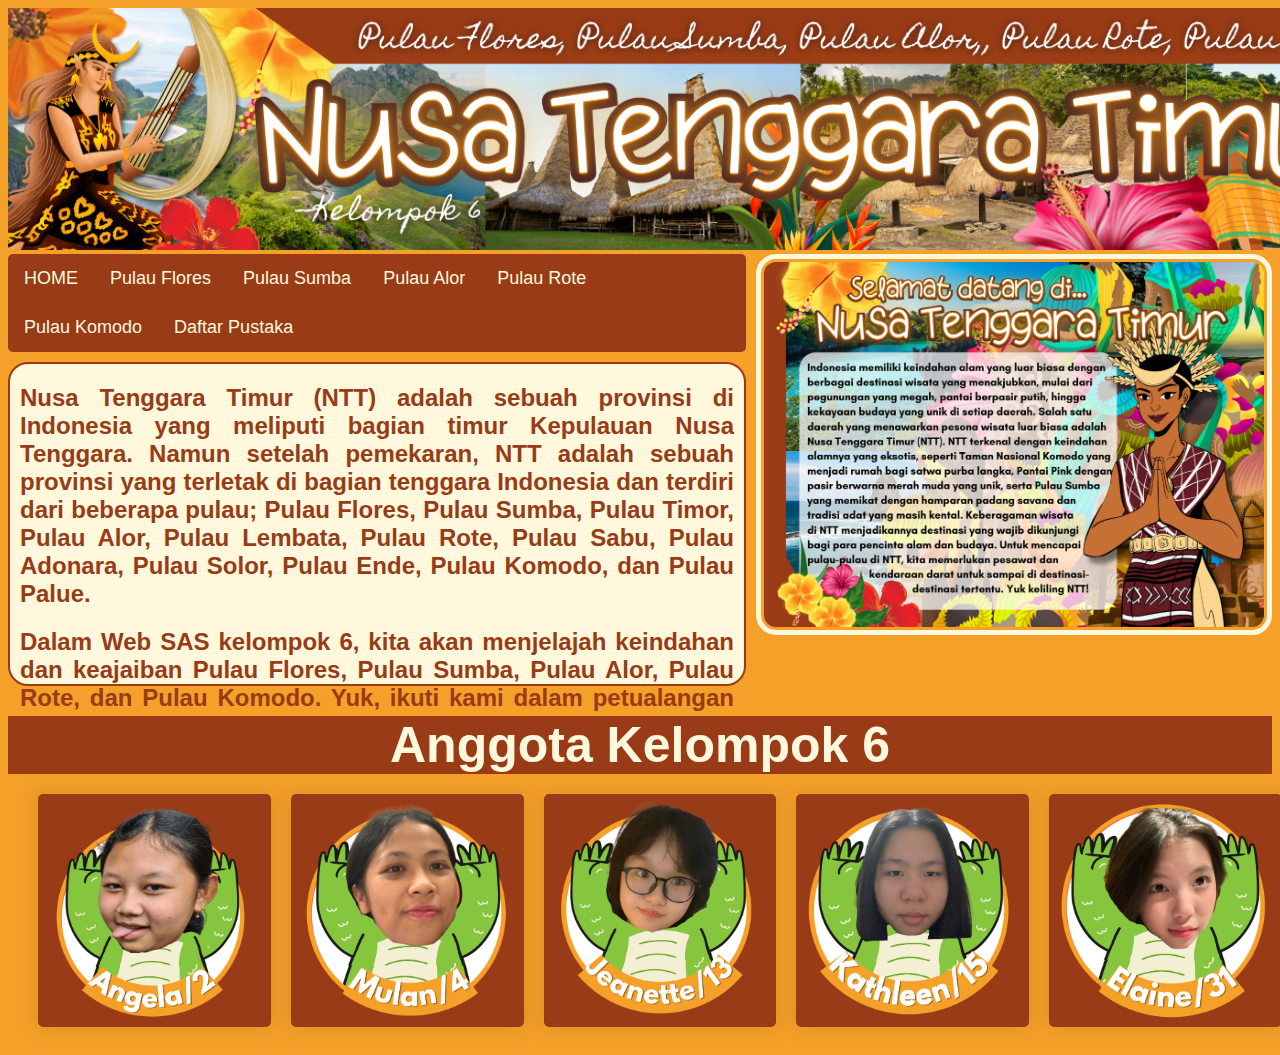
<file: index.html>
<!DOCTYPE html>
<html>
<head>
    <title>Web Kolaborasi ILK 93</title>
    <link rel="stylesheet" href="Home.css">
</head>
<body>
    <!--Header dengan Image-->
    <div>
        <img src="HEADER-WEBSAS.png" alt="image">
    </div>
    <!--Navigator Bar dan Dropdown-->
    <div class="main-nav">
        <div class="navdiv">
            <ul>
                <li><a href="WEBSASHome.html">HOME</a></li>
                <li><a href="Pulau Flores.html">Pulau Flores</a></li>
                <li><a href="Pulau Sumba.html">Pulau Sumba</a></li>
                <li><a href="Pulau Alor.html">Pulau Alor</a></li>
                <li class="dropdown">
                    <a href="Pulau Rote.html" class="dropbtn">Pulau Rote</a>
                    <div class="dropdown-content">
                        <a href="Potensi Pariwisata.html">Potensi Pariwisata</a>
                        <a href="Potensi Ekonomi.html">Potensi Ekonomi & SDA</a>
                    </div>
                </li>
                <li><a href="Pulau Komodo.html">Pulau Komodo</a></li>
                <li><a href="DaftarPustaka.html">Daftar Pustaka</a></li>
            </ul>
            <div class="column side">
                <h2>Nusa Tenggara Timur (NTT) adalah sebuah provinsi di Indonesia yang meliputi bagian timur Kepulauan
                    Nusa Tenggara.
                    Namun setelah pemekaran, NTT adalah sebuah provinsi yang terletak di bagian tenggara Indonesia dan
                    terdiri dari beberapa pulau;
                    Pulau Flores, Pulau Sumba, Pulau Timor, Pulau Alor, Pulau Lembata, Pulau Rote, Pulau Sabu, Pulau
                    Adonara, Pulau Solor, Pulau Ende,
                    Pulau Komodo, dan Pulau Palue. </h2>
                <h2>Dalam Web SAS kelompok 6, kita akan menjelajah keindahan dan keajaiban Pulau Flores, Pulau Sumba,
                    Pulau Alor, Pulau Rote, dan Pulau Komodo.
                    Yuk, ikuti kami dalam petualangan ini!</h2>
            </div>
        </div>
        </nav>
        <div>
            <img align="center" src="Selamat datang di....png" class="img2">
        </div>
    </div>
    <p>Anggota Kelompok 6</p>
    <div class="container">
        <div class="box">
            <img src="Muka Angela.png">
        </div>
        <div class="box">
            <img src="Muka Mulan.png">
        </div>
        <div class="box">
            <img src="Muka Jeanette.png">
        </div>
        <div class="box">
            <img src="Muka Kathleen.png">
        </div>
        <div class="box">
            <img src="uka Elaine.png">
        </div>
</file>
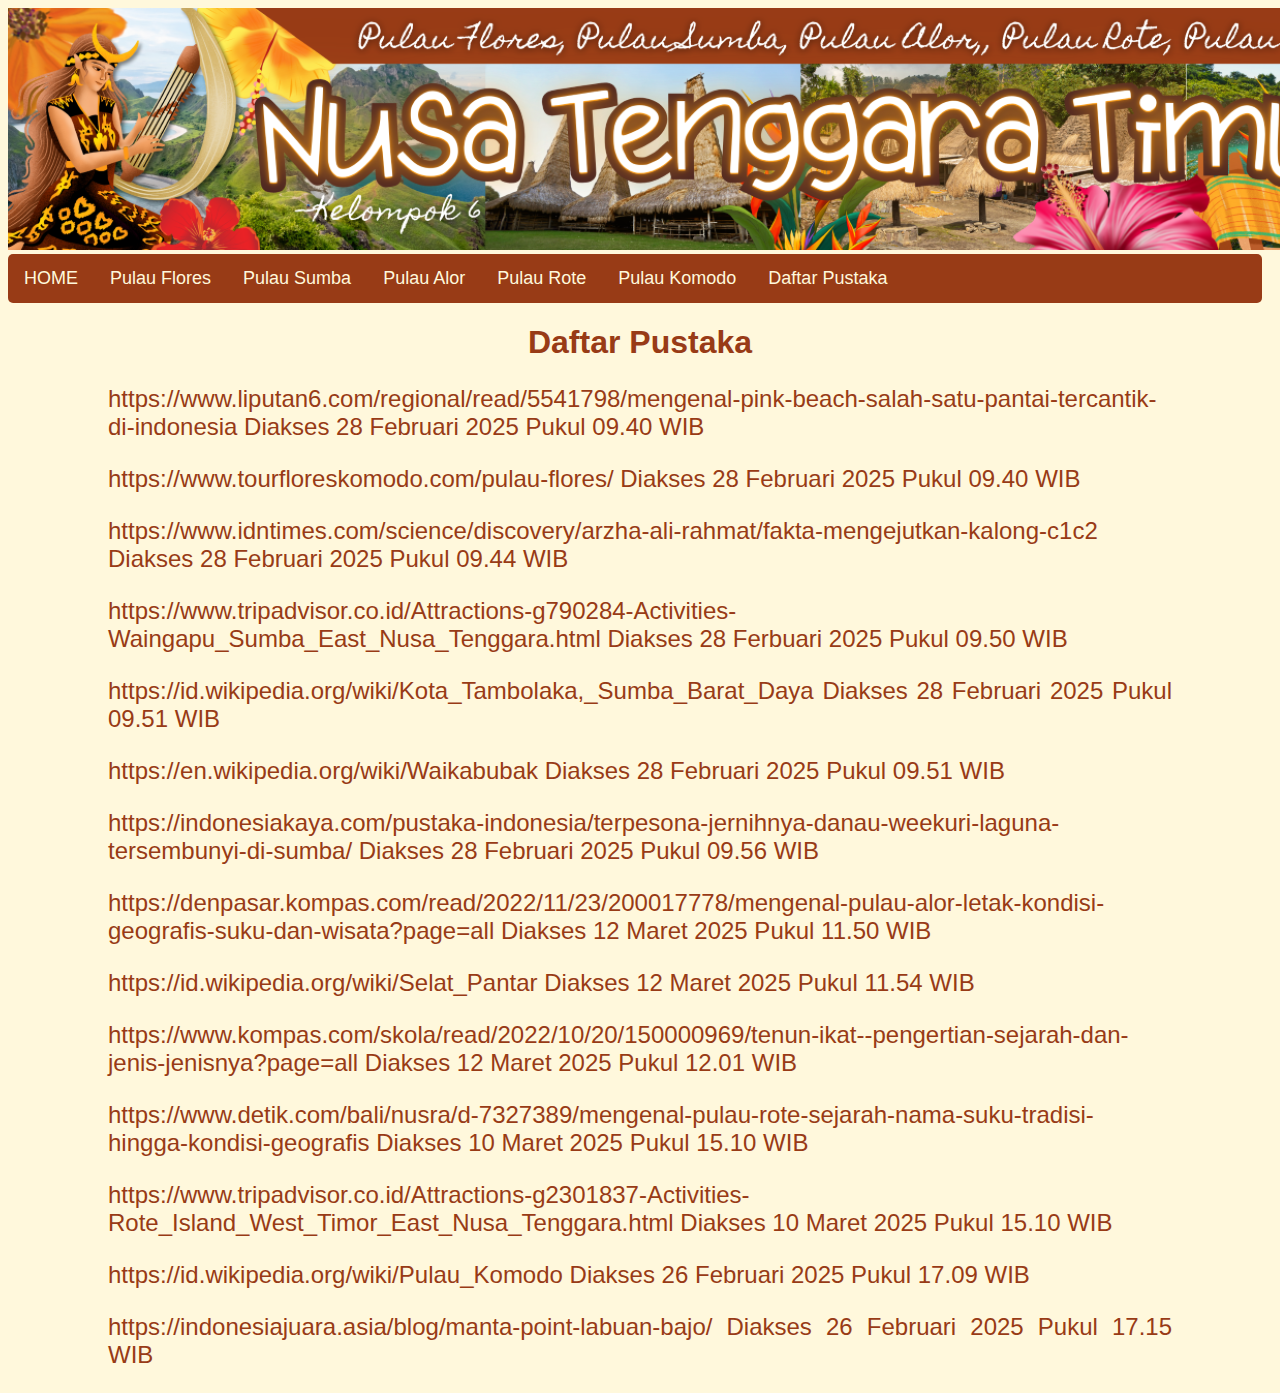
<file: DaftarPustaka.html>
<!DOCTYPE html>
<html>
    <head>
        <title>Daftar Pustaka</title>
        <link rel="stylesheet" href="DaftarPustaka.css">
    </head>
    <body>
        <!--Header dengan Image-->
            <div>
                <img src="HEADER-WEBSAS.png" alt="image">
            </div>
        <!--Navigator Bar dan Dropdown-->
            <div class="navdiv">
                <ul>
                    <li><a href="WEBSASHome.html">HOME</a></li>
                    <li><a href="Pulau Flores.html">Pulau Flores</a></li>
                    <li><a href="Pulau Sumba.html">Pulau Sumba</a></li>
                    <li><a href="Pulau Alor.html">Pulau Alor</a></li>
                    <li class="dropdown">
                        <a href="Pulau Rote.html" class="dropbtn">Pulau Rote</a>
                        <div class="dropdown-content">
                            <a href="Potensi Pariwisata.html">Potensi Pariwisata</a>
                            <a href="Potensi Ekonomi.html">Potensi Ekonomi & SDA</a>
                        </div>
                    </li>
                    <li><a href="Pulau Komodo.html">Pulau Komodo</a></li>
                    <li><a href="">Daftar Pustaka</a></li>
                </ul>
               </div>
            </nav>
            <div>
               <div class="main">
                   <h1 align="center">Daftar Pustaka</h1>
                       <p>https://www.liputan6.com/regional/read/5541798/mengenal-pink-beach-salah-satu-pantai-tercantik-di-indonesia Diakses 28 Februari 2025 Pukul 09.40 WIB</p>
                       <p>https://www.tourfloreskomodo.com/pulau-flores/ Diakses 28 Februari 2025 Pukul 09.40 WIB</p>
                       <p>https://www.idntimes.com/science/discovery/arzha-ali-rahmat/fakta-mengejutkan-kalong-c1c2 Diakses 28 Februari 2025 Pukul 09.44 WIB</p>
                       <p>https://www.tripadvisor.co.id/Attractions-g790284-Activities-Waingapu_Sumba_East_Nusa_Tenggara.html Diakses 28 Ferbuari 2025 Pukul 09.50 WIB</p>
                       <p>https://id.wikipedia.org/wiki/Kota_Tambolaka,_Sumba_Barat_Daya Diakses 28 Februari 2025 Pukul 09.51 WIB</p>
                       <p>https://en.wikipedia.org/wiki/Waikabubak Diakses 28 Februari 2025 Pukul 09.51 WIB</p>
                       <p>https://indonesiakaya.com/pustaka-indonesia/terpesona-jernihnya-danau-weekuri-laguna-tersembunyi-di-sumba/ Diakses 28 Februari 2025 Pukul 09.56 WIB</p>
                       <p>https://denpasar.kompas.com/read/2022/11/23/200017778/mengenal-pulau-alor-letak-kondisi-geografis-suku-dan-wisata?page=all Diakses 12 Maret 2025 Pukul 11.50 WIB</p> 
                       <p>https://id.wikipedia.org/wiki/Selat_Pantar Diakses 12 Maret 2025 Pukul 11.54 WIB</p>                         
                       <p>https://www.kompas.com/skola/read/2022/10/20/150000969/tenun-ikat--pengertian-sejarah-dan-jenis-jenisnya?page=all Diakses 12 Maret 2025 Pukul 12.01 WIB</p>  
                       <p>https://www.detik.com/bali/nusra/d-7327389/mengenal-pulau-rote-sejarah-nama-suku-tradisi-hingga-kondisi-geografis Diakses 10 Maret 2025 Pukul 15.10 WIB</p>
                       <p>https://www.tripadvisor.co.id/Attractions-g2301837-Activities-Rote_Island_West_Timor_East_Nusa_Tenggara.html Diakses 10 Maret 2025 Pukul 15.10 WIB</p>
                       <p>https://id.wikipedia.org/wiki/Pulau_Komodo Diakses 26 Februari 2025 Pukul 17.09 WIB</p> 
                       <p>https://indonesiajuara.asia/blog/manta-point-labuan-bajo/ Diakses 26 Februari 2025 Pukul 17.15 WIB</p>
               </div>
           </div>
     </body>
</html>
</file>
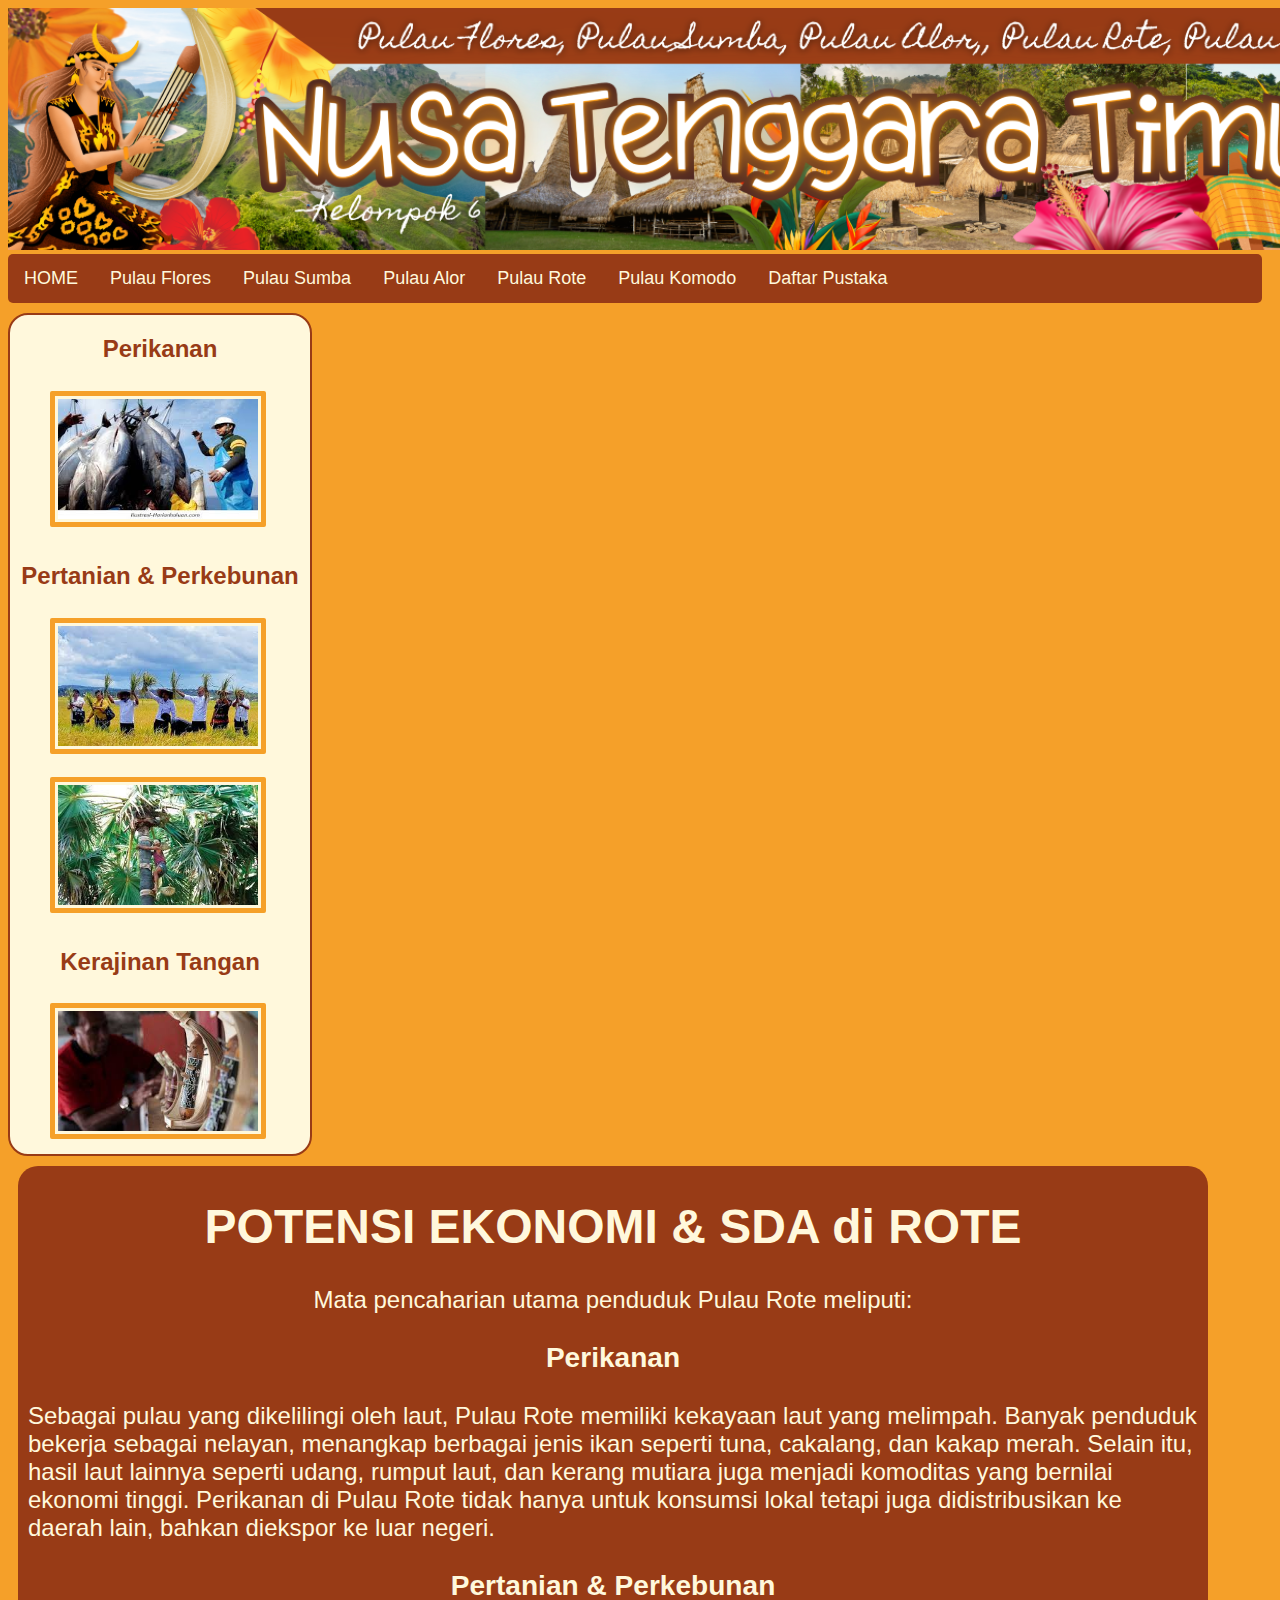
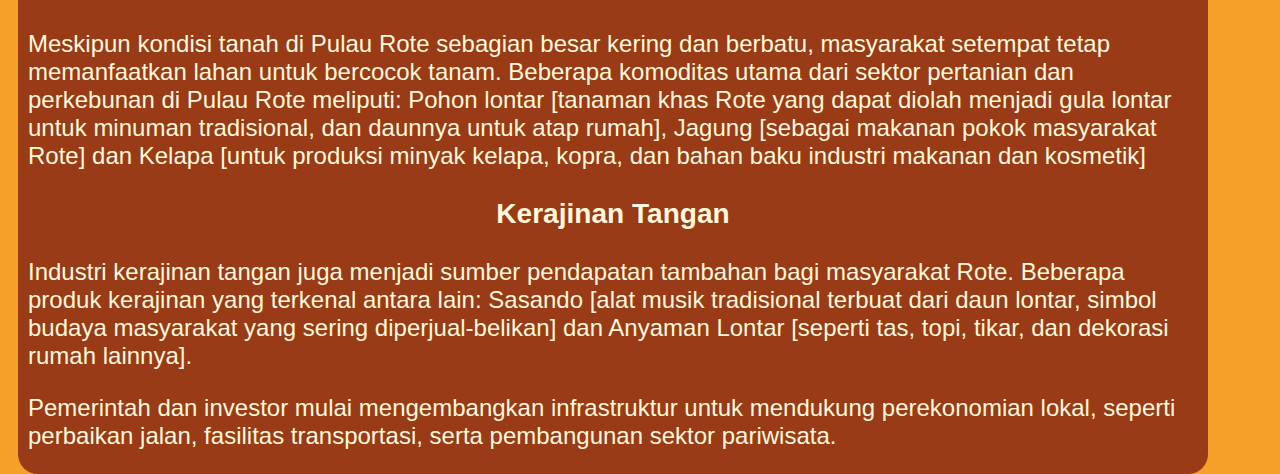
<file: Potensi Ekonomi.html>
<!DOCTYPE html>
<html>
    <head>
        <title>Potensi Ekonomi & SDA</title>
        <link rel="stylesheet" href="Potensi Ekonomi.css">
    </head>
    <body>
        <!--Header dengan Image-->
            <div>
                <img src="HEADER-WEBSAS.png" alt="image">
            </div>
        <!--Navigator Bar dan Dropdown-->
            <div class="navdiv">
               <ul>
                    <li><a href="WEBSASHome.html">HOME</a></li>
                    <li><a href="Pulau Flores.html">Pulau Flores</a></li>
                    <li><a href="Pulau Sumba.html">Pulau Sumba</a></li>
                    <li><a href="Pulau Alor.html">Pulau Alor</a></li>
                    <li class="dropdown">
                        <a href="Pulau Rote.html" class="dropbtn">Pulau Rote</a>
                        <div class="dropdown-content">
                            <a href="Potensi Pariwisata.html">Potensi Pariwisata</a>
                            <a href="Potensi Ekonomi.html">Potensi Ekonomi & SDA</a>
                        </div>
                    </li>
                    <li><a href="Pulau Komodo.html">Pulau Komodo</a></li>
                    <li><a href="DaftarPustaka.html">Daftar Pustaka</a></li>
                </ul>
               </div>
            </nav>
                        <!--Isi Konten Side Bar-->
                        <div class="row">
                         <div class="column side">
                              <h2 align="center">Perikanan</h2>
                                   <img align="center" src="ekon.ikan.jpeg" height="120" width="200" class="img">
                              <h2 align="center">Pertanian & Perkebunan</h2>
                                   <img align="center" src="ekon.tani.jpeg" height="120" width="200" class="img">
                                   <img align="center" src="ekon.lontar.jpeg" height="120" width="200" class="img">
                                   <h2 align="center">Kerajinan Tangan</h2>
                                   <img align="center" src="ekon.keraj.jpeg" height="120" width="200" class="img">
                              </div>
                      <!--Isi Konten Middle Bar-->
                     <div class="column middle">
                         <h1 align="center">POTENSI EKONOMI & SDA di ROTE</h1>
                         <p align="center">Mata pencaharian utama penduduk Pulau Rote meliputi:</p>
                         <h3 align="center">Perikanan</h3>
                         <p>Sebagai pulau yang dikelilingi oleh laut, Pulau Rote memiliki kekayaan laut yang melimpah. Banyak penduduk bekerja sebagai nelayan, menangkap berbagai jenis ikan seperti tuna, cakalang, dan kakap merah. Selain itu, hasil laut lainnya seperti udang, rumput laut, dan kerang mutiara juga menjadi komoditas yang bernilai ekonomi tinggi. Perikanan di Pulau Rote tidak hanya untuk konsumsi lokal tetapi juga didistribusikan ke daerah lain, bahkan diekspor ke luar negeri.</p>
                         <h3 align="center">Pertanian & Perkebunan</h3>
                         <p>Meskipun kondisi tanah di Pulau Rote sebagian besar kering dan berbatu, masyarakat setempat tetap memanfaatkan lahan untuk bercocok tanam. Beberapa komoditas utama dari sektor pertanian dan perkebunan di Pulau Rote meliputi: Pohon lontar [tanaman khas Rote yang dapat diolah menjadi gula lontar untuk minuman tradisional, dan daunnya untuk atap rumah], Jagung [sebagai makanan pokok masyarakat Rote] dan Kelapa [untuk produksi minyak kelapa, kopra, dan bahan baku industri makanan dan kosmetik]</p>
                         <h3 align="center">Kerajinan Tangan</h3>
                         <p>Industri kerajinan tangan juga menjadi sumber pendapatan tambahan bagi masyarakat Rote. Beberapa produk kerajinan yang terkenal antara lain: Sasando [alat musik tradisional terbuat dari daun lontar, simbol budaya masyarakat yang sering diperjual-belikan] dan Anyaman Lontar [seperti tas, topi, tikar, dan dekorasi rumah lainnya].</p>
                         <p>Pemerintah dan investor mulai mengembangkan infrastruktur untuk mendukung perekonomian lokal, seperti perbaikan jalan, fasilitas transportasi, serta pembangunan sektor pariwisata.</p>
                    </div>
              </body>
         </html>
</file>
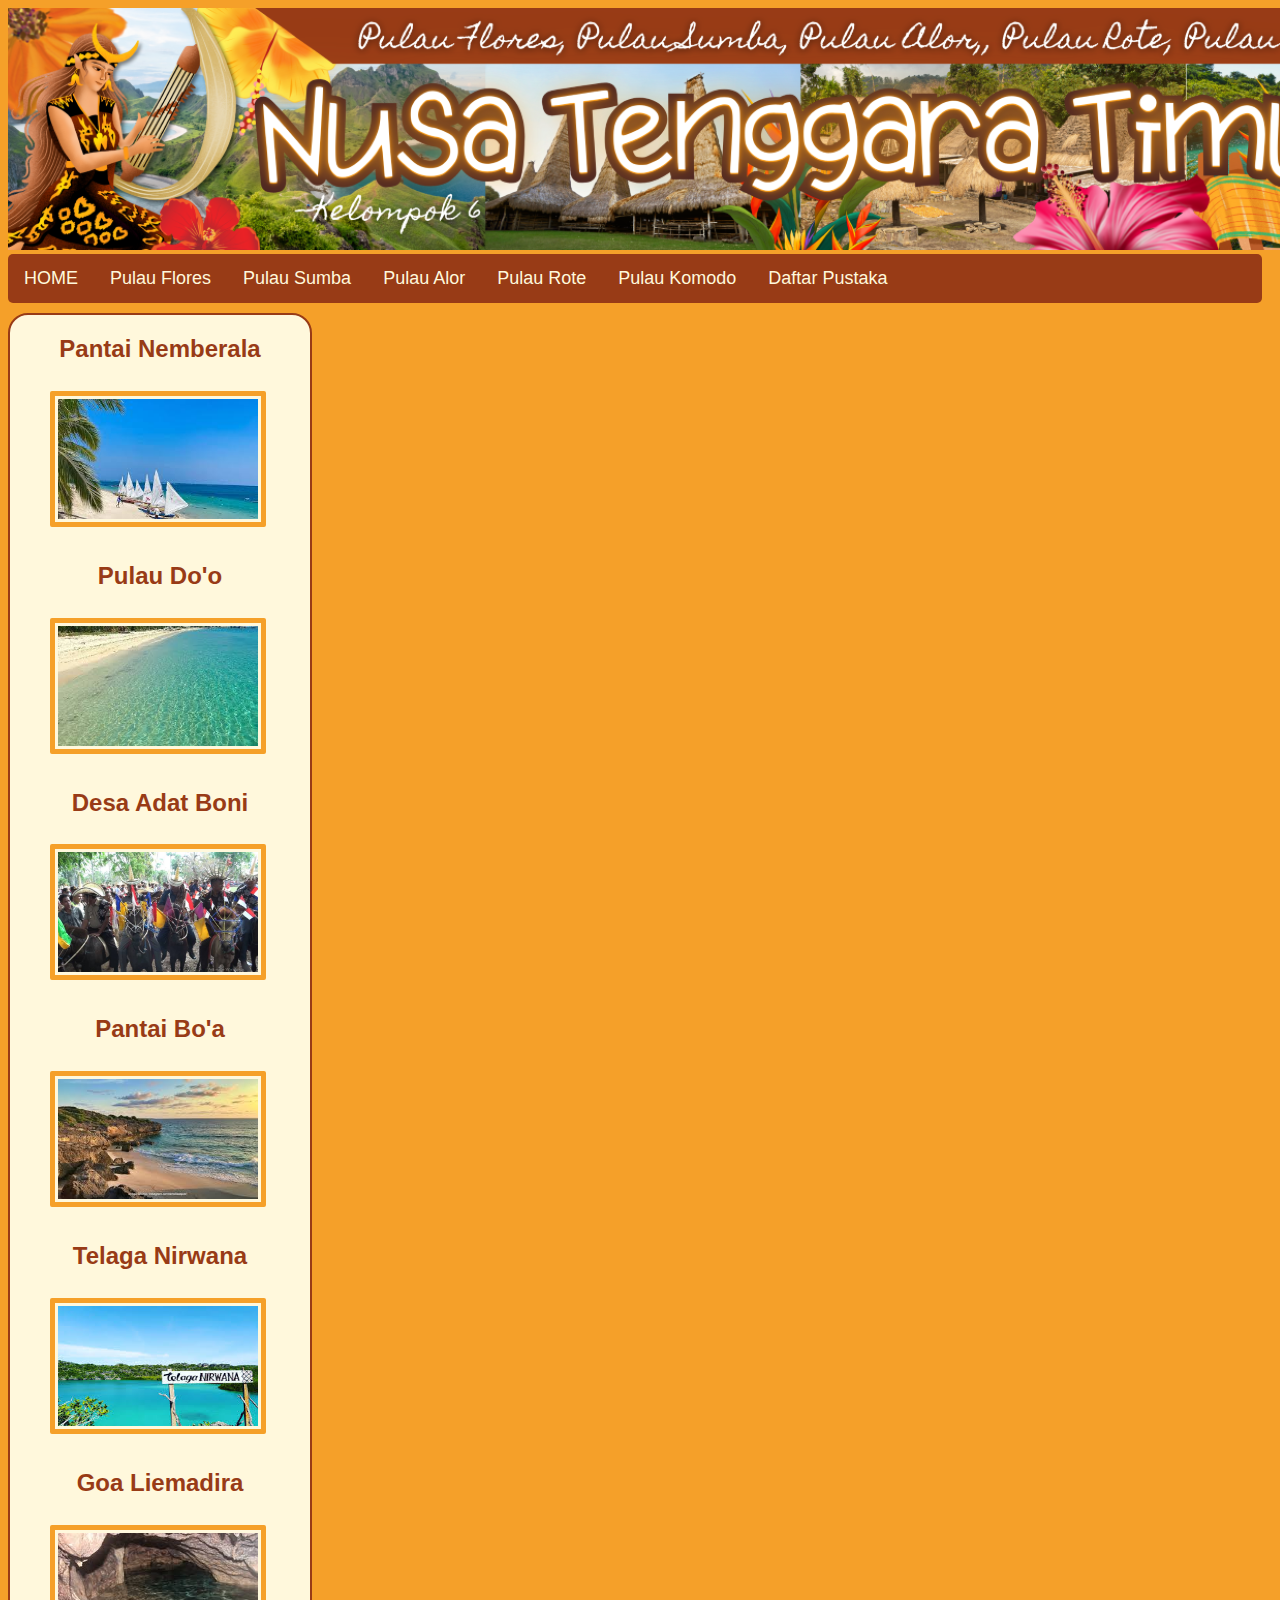
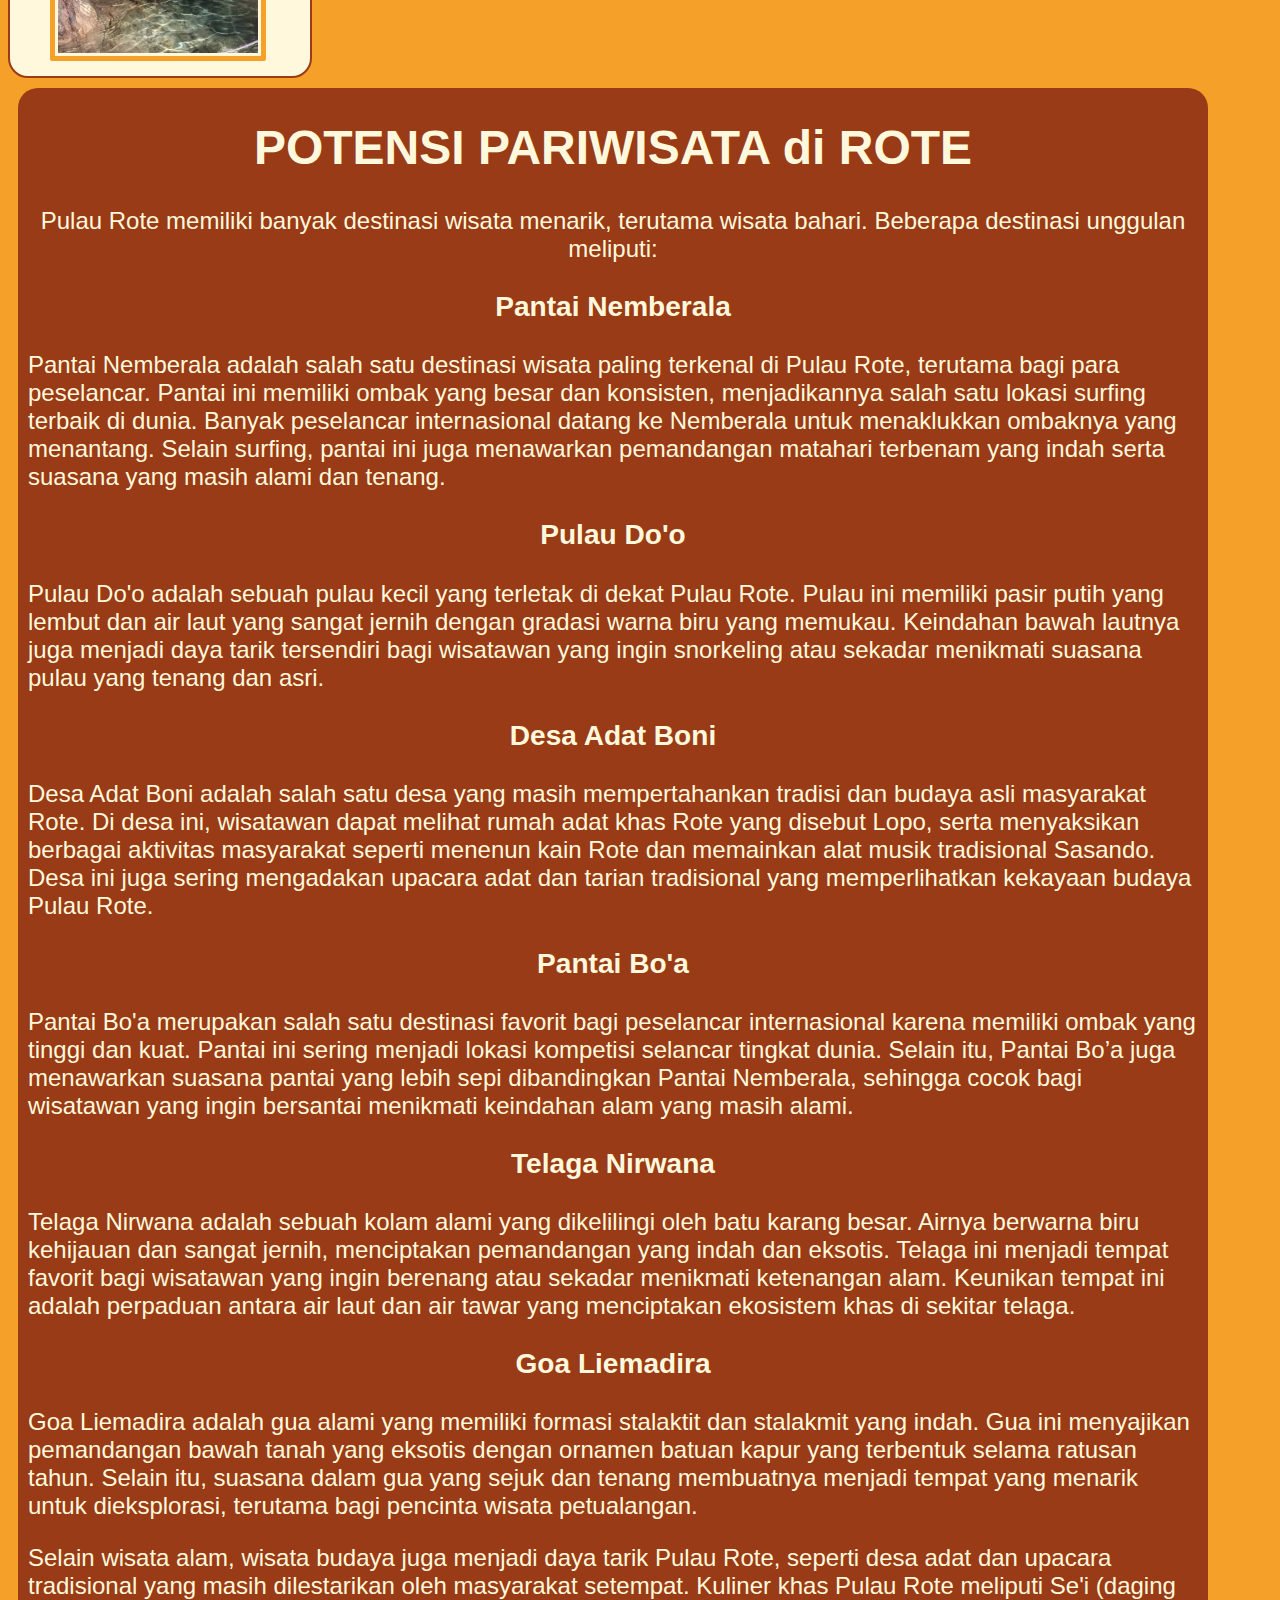
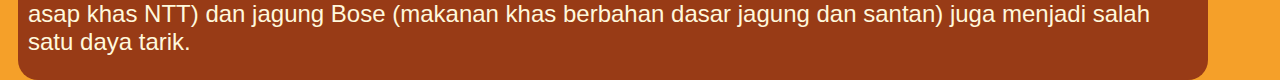
<file: Potensi Pariwisata.html>
<!DOCTYPE html>
<html>
    <head>
        <title>Potensi Pariwisata</title>
        <link rel="stylesheet" href="Potensi Pariwisata.css">
    </head>
    <body>
        <!--Header dengan Image-->
            <div>
                <img src="HEADER-WEBSAS.png" alt="image">
            </div>
        <!--Navigator Bar dan Dropdown-->
            <div class="navdiv">
               <ul>
                    <li><a href="WEBSASHome.html">HOME</a></li>
                    <li><a href="Pulau Flores.html">Pulau Flores</a></li>
                    <li><a href="Pulau Sumba.html">Pulau Sumba</a></li>
                    <li><a href="Pulau Alor.html">Pulau Alor</a></li>
                    <li class="dropdown">
                        <a href="Pulau Rote.html" class="dropbtn">Pulau Rote</a>
                        <div class="dropdown-content">
                            <a href="Potensi Pariwisata.html">Potensi Pariwisata</a>
                            <a href="Potensi Ekonomi.html">Potensi Ekonomi & SDA</a>
                        </div>
                    </li>
                    <li><a href="Pulau Komodo.html">Pulau Komodo</a></li>
                    <li><a href="DaftarPustaka.html">Daftar Pustaka</a></li>
                </ul>
               </div>
            </nav>
                        <!--Isi Konten Side Bar-->
                        <div class="row">
                         <div class="column side">
                              <h2 align="center">Pantai Nemberala</h2>
                                   <img align="center" src="pariw.nemberala.jpeg" height="120" width="200" class="img">
                              <h2 align="center">Pulau Do'o</h2>
                                   <img align="center" src="pariw.doo.jpeg" height="120" width="200" class="img">
                              <h2 align="center">Desa Adat Boni</h2>
                                   <img align="center" src="pariw.desaadat.jpg" height="120" width="200" class="img">
                              <h2 align="center">Pantai Bo'a</h2>
                                   <img align="center" src="pariw.boa.jpeg" height="120" width="200" class="img">
                              <h2 align="center">Telaga Nirwana</h2>
                                   <img align="center" src="pariw.telagnir.jpeg" height="120" width="200" class="img">
                              <h2 align="center">Goa Liemadira</h2>
                                   <img align="center" src="pariw.goalie.jpeg" height="120" width="200" class="img">
                              </div>
                      <!--Isi Konten Middle Bar-->
                     <div class="column middle">
                         <h1 align="center">POTENSI PARIWISATA di ROTE</h1>
                         <p align="center">Pulau Rote memiliki banyak destinasi wisata menarik, terutama wisata bahari. Beberapa destinasi unggulan meliputi:</p>
                         <h3 align="center">Pantai Nemberala</h3>
                         <p>Pantai Nemberala adalah salah satu destinasi wisata paling terkenal di Pulau Rote, terutama bagi para peselancar. Pantai ini memiliki ombak yang besar dan konsisten, menjadikannya salah satu lokasi surfing terbaik di dunia. Banyak peselancar internasional datang ke Nemberala untuk menaklukkan ombaknya yang menantang. Selain surfing, pantai ini juga menawarkan pemandangan matahari terbenam yang indah serta suasana yang masih alami dan tenang.</p>
                         <h3 align="center">Pulau Do'o</h3>
                         <p>Pulau Do'o adalah sebuah pulau kecil yang terletak di dekat Pulau Rote. Pulau ini memiliki pasir putih yang lembut dan air laut yang sangat jernih dengan gradasi warna biru yang memukau. Keindahan bawah lautnya juga menjadi daya tarik tersendiri bagi wisatawan yang ingin snorkeling atau sekadar menikmati suasana pulau yang tenang dan asri.</p>
                         <h3 align="center">Desa Adat Boni</h3>
                         <p>Desa Adat Boni adalah salah satu desa yang masih mempertahankan tradisi dan budaya asli masyarakat Rote. Di desa ini, wisatawan dapat melihat rumah adat khas Rote yang disebut Lopo, serta menyaksikan berbagai aktivitas masyarakat seperti menenun kain Rote dan memainkan alat musik tradisional Sasando. Desa ini juga sering mengadakan upacara adat dan tarian tradisional yang memperlihatkan kekayaan budaya Pulau Rote.</p>
                         <h3 align="center">Pantai Bo'a</h3>
                         <p>Pantai Bo'a merupakan salah satu destinasi favorit bagi peselancar internasional karena memiliki ombak yang tinggi dan kuat. Pantai ini sering menjadi lokasi kompetisi selancar tingkat dunia. Selain itu, Pantai Bo’a juga menawarkan suasana pantai yang lebih sepi dibandingkan Pantai Nemberala, sehingga cocok bagi wisatawan yang ingin bersantai menikmati keindahan alam yang masih alami.</p>
                         <h3 align="center">Telaga Nirwana</h3>
                         <p>Telaga Nirwana adalah sebuah kolam alami yang dikelilingi oleh batu karang besar. Airnya berwarna biru kehijauan dan sangat jernih, menciptakan pemandangan yang indah dan eksotis. Telaga ini menjadi tempat favorit bagi wisatawan yang ingin berenang atau sekadar menikmati ketenangan alam. Keunikan tempat ini adalah perpaduan antara air laut dan air tawar yang menciptakan ekosistem khas di sekitar telaga.</p>
                         <h3 align="center">Goa Liemadira</h3>
                         <p>Goa Liemadira adalah gua alami yang memiliki formasi stalaktit dan stalakmit yang indah. Gua ini menyajikan pemandangan bawah tanah yang eksotis dengan ornamen batuan kapur yang terbentuk selama ratusan tahun. Selain itu, suasana dalam gua yang sejuk dan tenang membuatnya menjadi tempat yang menarik untuk dieksplorasi, terutama bagi pencinta wisata petualangan.</p>
                         <p>Selain wisata alam, wisata budaya juga menjadi daya tarik Pulau Rote, seperti desa adat dan upacara tradisional yang masih dilestarikan oleh masyarakat setempat. Kuliner khas Pulau Rote meliputi Se'i (daging asap khas NTT) dan jagung Bose (makanan khas berbahan dasar jagung dan santan) juga menjadi salah satu daya tarik.</p>
                    </div>
              </body>
         </html>
</file>
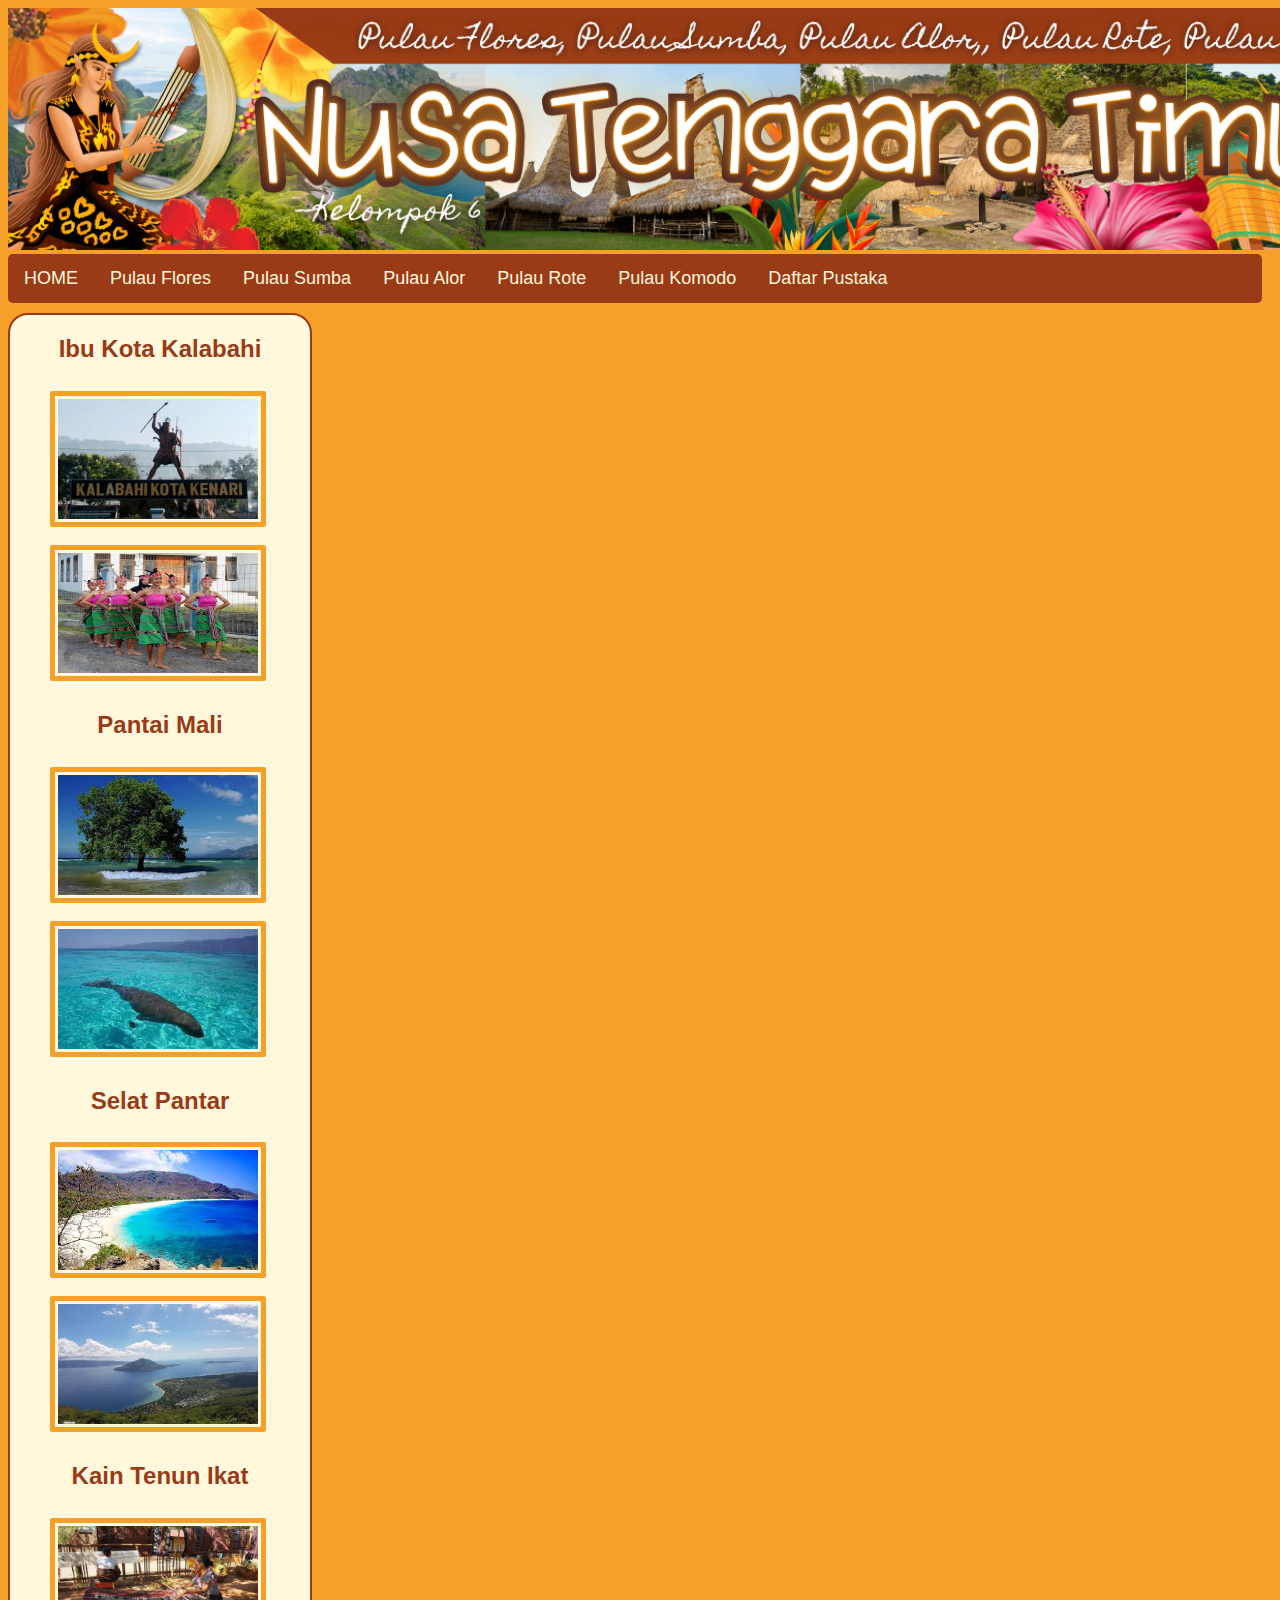
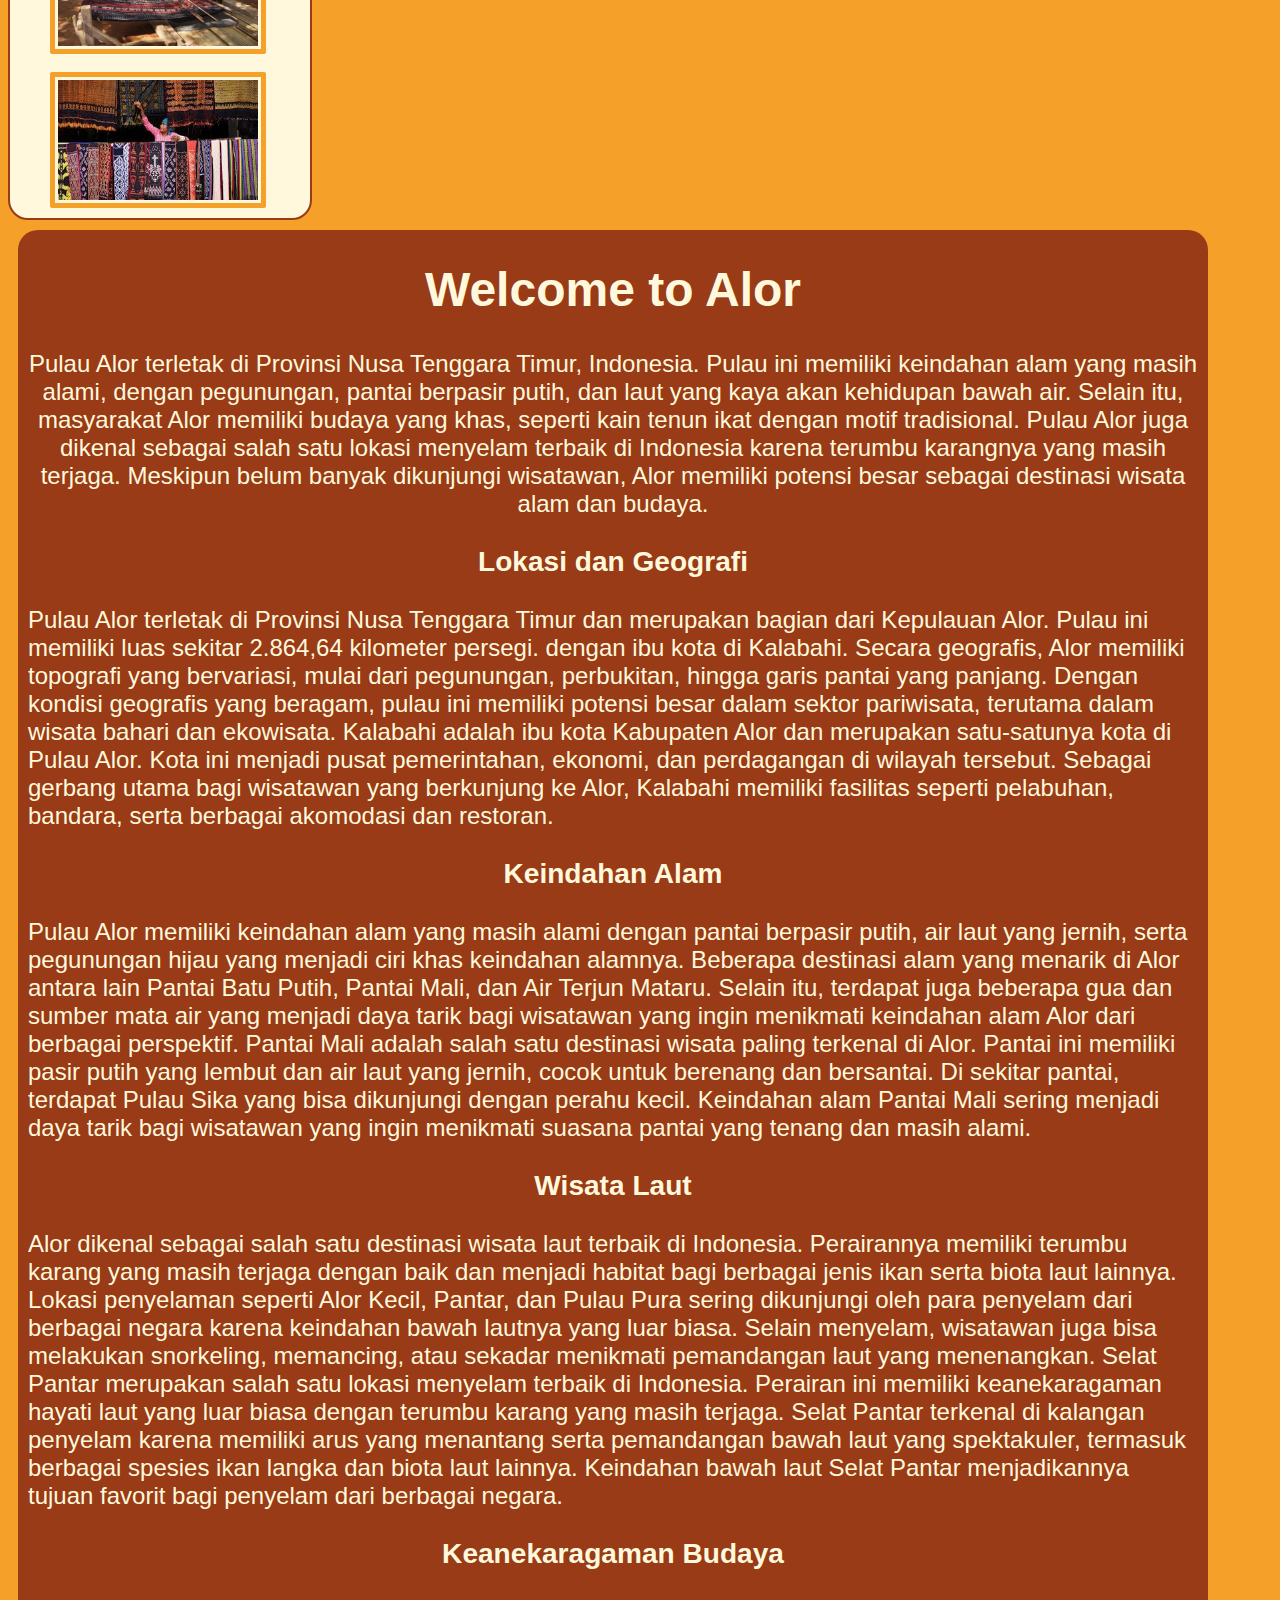
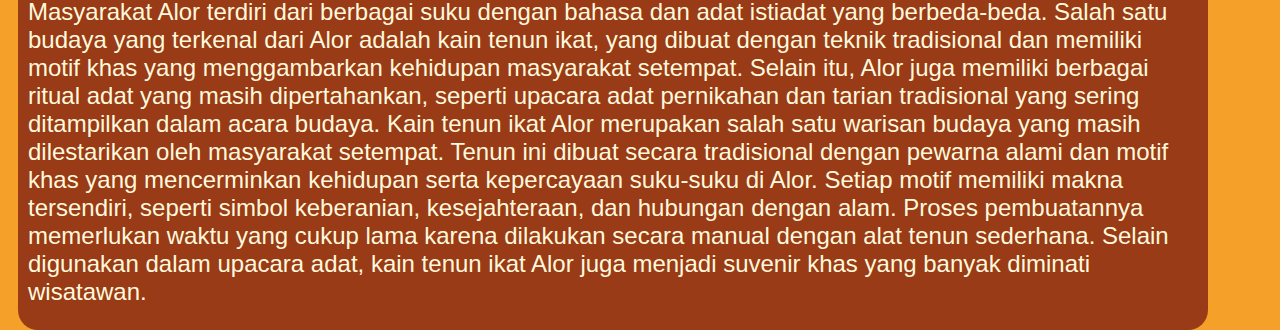
<file: Pulau Alor.html>
<!DOCTYPE html>
<html>
    <head>
        <title>Pulau Alor</title>
        <link rel="stylesheet" href="Pulau Alor.css">
    </head>
    <body>
        <!--Header dengan Image-->
            <div>
                <img src="HEADER-WEBSAS.png" alt="image">
            </div>
        <!--Navigator Bar dan Dropdown-->
            <div class="navdiv">
               <ul>
                    <li><a href="WEBSASHome.html">HOME</a></li>
                    <li><a href="Pulau Flores.html">Pulau Flores</a></li>
                    <li><a href="Pulau Sumba.html">Pulau Sumba</a></li>
                    <li><a href="Pulau Alor.html">Pulau Alor</a></li>
                    <li class="dropdown">
                        <a href="Pulau Rote.html" class="dropbtn">Pulau Rote</a>
                        <div class="dropdown-content">
                            <a href="Potensi Pariwisata.html">Potensi Pariwisata</a>
                            <a href="Potensi Ekonomi.html">Potensi Ekonomi & SDA</a>
                        </div>
                    </li>
                    <li><a href="Pulau Komodo.html">Pulau Komodo</a></li>
                    <li><a href="DaftarPustaka.html">Daftar Pustaka</a></li>
                </ul>
               </div>
            </nav>
                        <!--Isi Konten Side Bar-->
                        <div class="row">
                         <div class="column side">
                              <h2 align="center">Ibu Kota Kalabahi</h2>
                                   <img align="center" src="alor.kalabahi.jpg" height="120" width="200" class="img">
                                   <img align="center" src="alor.kalabahi2.jpeg" height="120" width="200" class="img">
                              <h2 align="center">Pantai Mali</h2>
                                   <img align="center" src="alor.mali.jpeg" height="120" width="200" class="img">
                                   <img align="center" src="alor.mali2.jpeg" height="120" width="200" class="img">
                              <h2 align="center">Selat Pantar</h2>
                                   <img align="center" src="alor.pantar.jpeg" height="120" width="200" class="img">
                                   <img align="center" src="alor.pantar2.jpeg" height="120" width="200" class="img">
                              <h2 align="center">Kain Tenun Ikat</h2>
                                   <img align="center" src="alor.tenunikat.webp" height="120" width="200" class="img">
                                   <img align="center" src="alor.tenunikat2.jpeg" height="120" width="200" class="img">
                              </div>
                      <!--Isi Konten Middle Bar-->
                     <div class="column middle">
                         <h1 align="center">Welcome to Alor</h1>
                         <p align="center">Pulau Alor terletak di Provinsi Nusa Tenggara Timur, Indonesia. Pulau ini memiliki keindahan alam yang masih alami, dengan pegunungan, pantai berpasir putih, dan laut yang kaya akan kehidupan bawah air. Selain itu, masyarakat Alor memiliki budaya yang khas, seperti kain tenun ikat dengan motif tradisional. Pulau Alor juga dikenal sebagai salah satu lokasi menyelam terbaik di Indonesia karena terumbu karangnya yang masih terjaga. Meskipun belum banyak dikunjungi wisatawan, Alor memiliki potensi besar sebagai destinasi wisata alam dan budaya.</p>
                         <h3 align="center">Lokasi dan Geografi</h3>
                         <p>Pulau Alor terletak di Provinsi Nusa Tenggara Timur dan merupakan bagian dari Kepulauan Alor. Pulau ini memiliki luas sekitar 2.864,64 kilometer persegi. dengan ibu kota di Kalabahi. Secara geografis, Alor memiliki topografi yang bervariasi, mulai dari pegunungan, perbukitan, hingga garis pantai yang panjang. Dengan kondisi geografis yang beragam, pulau ini memiliki potensi besar dalam sektor pariwisata, terutama dalam wisata bahari dan ekowisata. Kalabahi adalah ibu kota Kabupaten Alor dan merupakan satu-satunya kota di Pulau Alor. Kota ini menjadi pusat pemerintahan, ekonomi, dan perdagangan di wilayah tersebut. Sebagai gerbang utama bagi wisatawan yang berkunjung ke Alor, Kalabahi memiliki fasilitas seperti pelabuhan, bandara, serta berbagai akomodasi dan restoran.</p>
                         <h3 align="center">Keindahan Alam</h3>
                         <p>Pulau Alor memiliki keindahan alam yang masih alami dengan pantai berpasir putih, air laut yang jernih, serta pegunungan hijau yang menjadi ciri khas keindahan alamnya. Beberapa destinasi alam yang menarik di Alor antara lain Pantai Batu Putih, Pantai Mali, dan Air Terjun Mataru. Selain itu, terdapat juga beberapa gua dan sumber mata air yang menjadi daya tarik bagi wisatawan yang ingin menikmati keindahan alam Alor dari berbagai perspektif. Pantai Mali adalah salah satu destinasi wisata paling terkenal di Alor. Pantai ini memiliki pasir putih yang lembut dan air laut yang jernih, cocok untuk berenang dan bersantai. Di sekitar pantai, terdapat Pulau Sika yang bisa dikunjungi dengan perahu kecil. Keindahan alam Pantai Mali sering menjadi daya tarik bagi wisatawan yang ingin menikmati suasana pantai yang tenang dan masih alami.</p>
                         <h3 align="center">Wisata Laut</h3>
                         <p>Alor dikenal sebagai salah satu destinasi wisata laut terbaik di Indonesia. Perairannya memiliki terumbu karang yang masih terjaga dengan baik dan menjadi habitat bagi berbagai jenis ikan serta biota laut lainnya. Lokasi penyelaman seperti Alor Kecil, Pantar, dan Pulau Pura sering dikunjungi oleh para penyelam dari berbagai negara karena keindahan bawah lautnya yang luar biasa. Selain menyelam, wisatawan juga bisa melakukan snorkeling, memancing, atau sekadar menikmati pemandangan laut yang menenangkan. Selat Pantar merupakan salah satu lokasi menyelam terbaik di Indonesia. Perairan ini memiliki keanekaragaman hayati laut yang luar biasa dengan terumbu karang yang masih terjaga. Selat Pantar terkenal di kalangan penyelam karena memiliki arus yang menantang serta pemandangan bawah laut yang spektakuler, termasuk berbagai spesies ikan langka dan biota laut lainnya. Keindahan bawah laut Selat Pantar menjadikannya tujuan favorit bagi penyelam dari berbagai negara.</p>
                         <h3 align="center">Keanekaragaman Budaya</h3>
                         <p>Masyarakat Alor terdiri dari berbagai suku dengan bahasa dan adat istiadat yang berbeda-beda. Salah satu budaya yang terkenal dari Alor adalah kain tenun ikat, yang dibuat dengan teknik tradisional dan memiliki motif khas yang menggambarkan kehidupan masyarakat setempat. Selain itu, Alor juga memiliki berbagai ritual adat yang masih dipertahankan, seperti upacara adat pernikahan dan tarian tradisional yang sering ditampilkan dalam acara budaya. Kain tenun ikat Alor merupakan salah satu warisan budaya yang masih dilestarikan oleh masyarakat setempat. Tenun ini dibuat secara tradisional dengan pewarna alami dan motif khas yang mencerminkan kehidupan serta kepercayaan suku-suku di Alor. Setiap motif memiliki makna tersendiri, seperti simbol keberanian, kesejahteraan, dan hubungan dengan alam. Proses pembuatannya memerlukan waktu yang cukup lama karena dilakukan secara manual dengan alat tenun sederhana. Selain digunakan dalam upacara adat, kain tenun ikat Alor juga menjadi suvenir khas yang banyak diminati wisatawan.</p>
                    </div>
              </body>
         </html>
</file>
<file: Home.css>
body{
    background-color: #f5a029;
}
.header{
    position: fixed;
    width: 1280px;
    height: 130px;
    top: 0;
    left: 0;
}
.main-nav {
    display: flex;
}
ul{
     list-style-type: none;
     margin: 0px;
     padding: 0px;
     margin-right: 10px;
     overflow: hidden;
     background-color: #983b16;
     text-align: center;
     align-content: center;
     border-radius: 5px;
     align-content: center;
 }
 li{
     float: left;
     align-content: center;
 }
 li a{
     color: white;
     font-family: 'Gill Sans', 'Gill Sans MT', Calibri, 'Trebuchet MS', sans-serif;
     font-size: large;
 }
 li a, .dropbtn{
     color: cornsilk;
     display:inline-block;
     text-align: center;
     padding: 14px 16px;
     text-decoration: none;
 }
 li a:hover, .dropdown:hover .dropbtn{
     background-color: #e55d1b;
 }
 li.dropdown{
     display: inline-block;
 }
 .dropdown-content{
     display: none;
     position: absolute;
     background-color: #983b16;
     min-width: 160px;
     box-shadow: 0px 8px 16px black;
     z-index: 1;
 }
 .dropdown:hover .dropdown-content{
     display: block;
     background-color: #f5a029;
 }
 .dropdown-content a{
     color: cornsilk;
     padding: 12px 16px;
     text-decoration: none;
     display: block;
     text-align: left;
 }
 .column{
     float: left;
     padding: 0px 10px;
 }
 /* Left Column */
 .column.side{
     height: 320px;
     margin-right: 10px;
     background-color: cornsilk;
     color: #983b16;
     font-size: medium;
     text-align: justify;
     font-family: 'Gill Sans', 'Gill Sans MT', Calibri, 'Trebuchet MS', sans-serif;
     border-radius: 20px;
     border: 2px solid #983b16;
     align-content: center;
     margin-top: 10px;
 }
.h2{
     text-align: left, justify;
     font-size: small;
     font-family: 'Franklin Gothic Medium', 'Arial Narrow', Arial, sans-serif;
}
/* Middle Bar*/
.column.middle{
    height: 330px;
    background-color: cornsilk;
    color: #983b16;
    margin-left: 10px;
    font-family: 'Gill Sans', 'Gill Sans MT', Calibri, 'Trebuchet MS', sans-serif;
    margin-top: 10px;
    border-radius: 20px;
    font-size: x-large;
    align-content: center;
    border: 2px solid #983b16;
}
.container{
    width: 100%;
    padding: 20px;
    margin: 0;
    display: flex;
    flex-direction: row;
    justify-content: center;
}
.box{
    width: 250px;
    margin: 0 10px;
    box-shadow: 0 0 20px 2px rgba(0, 0, 0, .1);
    transition:1s;
}
.box img{
    display: block;
    width: 100%;
    border-radius: 5px;
}
.box:hover{
    transform: scale(1.3);
    z-index: 2;
}
.img2{
    align-content: center;
    border: 5px solid cornsilk;
    margin-left: 0;
    margin-right: 0;
    border-radius: 20px;
    padding: 3px;
    margin-top: 0px;
    width: 500px;
    float: left;
    height: 365px;
}
.img2:hover{
    transform: scale(1.02);
    z-index: 2;
    transition: 1s ease;
    box-shadow: #983b16 3px 3px 3px;
    
}
p{
    text-align: center;
    font-family: 'Gill Sans', 'Gill Sans MT', Calibri, 'Trebuchet MS', sans-serif;
    color: cornsilk;
    margin-top: 30px;
    font-size: 50px;
    font-weight: bolder;
    text-decoration: wavy;
    margin-bottom: 0;
    background-color: #983b16;
}
</file>
<file: DaftarPustaka.css>
body{
     background-color: cornsilk;
 }
 .header{
     position: fixed;
     width: 1280px;
     height: 130px;
     top: 0;
     left: 0;
 }
ul{
     list-style-type: none;
     margin: 0px;
     padding: 0px;
     margin-right: 10px;
     overflow: hidden;
     background-color: #983b16;
     text-align: center;
     align-content: center;
     border-radius: 5px;
     align-content: center;
 }
 li{
     float: left;
     align-content: center;
 }
 li a{
     color: white;
     font-family: 'Gill Sans', 'Gill Sans MT', Calibri, 'Trebuchet MS', sans-serif;
     font-size: large;
 }
 li a, .dropbtn{
     color: cornsilk;
     display:inline-block;
     text-align: center;
     padding: 14px 16px;
     text-decoration: none;
 }
 li a:hover, .dropdown:hover .dropbtn{
     background-color: #e55d1b;
 }
 li.dropdown{
     display: inline-block;
 }
 .dropdown-content{
     display: none;
     position: absolute;
     background-color: #983b16;
     min-width: 160px;
     box-shadow: 0px 8px 16px black;
     z-index: 1;
 }
 .dropdown:hover .dropdown-content{
     display: block;
     background-color: #f5a029;
 }
 .dropdown-content a{
     color: cornsilk;
     padding: 12px 16px;
     text-decoration: none;
     display: block;
     text-align: left;
 }
 h1{
     font-family: 'Gill Sans', 'Gill Sans MT', Calibri, 'Trebuchet MS', sans-serif;
     color: #983b16;
 }
 p{
     margin-left: 100px;
     margin-right: 100px;
     font-family: 'Gill Sans', 'Gill Sans MT', Calibri, 'Trebuchet MS', sans-serif;
     font-size: x-large;
     text-align: justify;
     border: 5px;
     border-radius: 10px;
     color: #983b16;
}
</file>
<file: Potensi Ekonomi.css>
body{
     background-color: #f5a029;
}
 .header{
     position: fixed;
     width: 1280px;
     height: 130px;
     top: 0;
     left: 0;
}
ul{
     list-style-type: none;
     margin: 0px;
     padding: 0px;
     margin-right: 10px;
     overflow: hidden;
     background-color: #983b16;
     text-align: center;
     align-content: center;
     border-radius: 5px;
     align-content: center;
}
li{
     float: left;
     align-content: center;
}
li a{
     color: white;
     font-family: 'Gill Sans', 'Gill Sans MT', Calibri, 'Trebuchet MS', sans-serif;
     font-size: large;
}
li a, .dropbtn{
     color: cornsilk;
     display:inline-block;
     text-align: center;
     padding: 14px 16px;
     text-decoration: none;
 }
 li a:hover, .dropdown:hover .dropbtn{
     background-color: #e55d1b;
 }
 li.dropdown{
     display: inline-block;
 }
 .dropdown-content{
     display: none;
     position: absolute;
     background-color: #983b16;
     min-width: 160px;
     box-shadow: 0px 8px 16px black;
     z-index: 1;
 }
 .dropdown:hover .dropdown-content{
     display: block;
     background-color: #f5a029;
 }
 .dropdown-content a{
     color: cornsilk;
     padding: 12px 16px;
     text-decoration: none;
     display: block;
     text-align: left;
 }
 .img{
     margin-left: 30px;
     align-content: center;
     border: 5px solid #f5a029;
     margin-bottom: 15px;
     border-radius: 2px;
     padding: 3px;
     margin-top: 8px;
}
.img:hover{
     transform: scale(1.02);
     z-index: 2;
     transition: 1s ease;
     box-shadow: #983b16 3px 3px 3px 3px;
}
 /* Left Column */
/* Side Bar */
.column{
     float: left;
     padding: 0px 10px;
 }
 /* Left Column */
.column.side{
     width: 280px;
     height: 2100;
     background-color: cornsilk;
     color: #983b16;
     font-family: 'Gill Sans', 'Gill Sans MT', Calibri, 'Trebuchet MS', sans-serif;
     border-radius: 20px;
     border: 2px solid #983b16;
     align-content: center;
     margin-top: 10px;
}
/* Middle Bar */
.column.middle{
     width: 1170px;
     height: 2000;
     background-color: #983b16;
     color: cornsilk;
     margin-left: 10px;
     font-family: 'Gill Sans', 'Gill Sans MT', Calibri, 'Trebuchet MS', sans-serif;
     margin-top: 10px;
     border-radius: 20px;
     font-size: x-large;
     align-content: center;
 }
</file>
<file: Potensi Pariwisata.css>
body{
     background-color: #f5a029;
}
 .header{
     position: fixed;
     width: 1280px;
     height: 130px;
     top: 0;
     left: 0;
}
ul{
     list-style-type: none;
     margin: 0px;
     padding: 0px;
     margin-right: 10px;
     overflow: hidden;
     background-color: #983b16;
     text-align: center;
     align-content: center;
     border-radius: 5px;
     align-content: center;
}
li{
     float: left;
     align-content: center;
}
li a{
     color: white;
     font-family: 'Gill Sans', 'Gill Sans MT', Calibri, 'Trebuchet MS', sans-serif;
     font-size: large;
}
li a, .dropbtn{
     color: cornsilk;
     display:inline-block;
     text-align: center;
     padding: 14px 16px;
     text-decoration: none;
 }
 li a:hover, .dropdown:hover .dropbtn{
     background-color: #e55d1b;
 }
 li.dropdown{
     display: inline-block;
 }
 .dropdown-content{
     display: none;
     position: absolute;
     background-color: #983b16;
     min-width: 160px;
     box-shadow: 0px 8px 16px black;
     z-index: 1;
 }
 .dropdown:hover .dropdown-content{
     display: block;
     background-color: #f5a029;
 }
 .dropdown-content a{
     color: cornsilk;
     padding: 12px 16px;
     text-decoration: none;
     display: block;
     text-align: left;
 }
 .img{
     margin-left: 30px;
     align-content: center;
     border: 5px solid #f5a029;
     margin-bottom: 15px;
     border-radius: 2px;
     padding: 3px;
     margin-top: 8px;
}
.img:hover{
     transform: scale(1.02);
     z-index: 2;
     transition: 1s ease;
     box-shadow: #983b16 3px 3px 3px 3px;
}
 /* Left Column */
/* Side Bar */
.column{
     float: left;
     padding: 0px 10px;
 }
 /* Left Column */
.column.side{
     width: 280px;
     height: 2100;
     background-color: cornsilk;
     color: #983b16;
     font-family: 'Gill Sans', 'Gill Sans MT', Calibri, 'Trebuchet MS', sans-serif;
     border-radius: 20px;
     border: 2px solid #983b16;
     align-content: center;
     margin-top: 10px;
}
/* Middle Bar */
.column.middle{
     width: 1170px;
     height: 2000;
     background-color: #983b16;
     color: cornsilk;
     margin-left: 10px;
     font-family: 'Gill Sans', 'Gill Sans MT', Calibri, 'Trebuchet MS', sans-serif;
     margin-top: 10px;
     border-radius: 20px;
     font-size: x-large;
     align-content: center;
 }
</file>
<file: Pulau Alor.css>
body{
     background-color: #f5a029;
}
 .header{
     position: fixed;
     width: 1280px;
     height: 130px;
     top: 0;
     left: 0;
}
ul{
     list-style-type: none;
     margin: 0px;
     padding: 0px;
     margin-right: 10px;
     overflow: hidden;
     background-color: #983b16;
     text-align: center;
     align-content: center;
     border-radius: 5px;
     align-content: center;
}
li{
     float: left;
     align-content: center;
}
li a{
     color: white;
     font-family: 'Gill Sans', 'Gill Sans MT', Calibri, 'Trebuchet MS', sans-serif;
     font-size: large;
}
li a, .dropbtn{
     color: cornsilk;
     display:inline-block;
     text-align: center;
     padding: 14px 16px;
     text-decoration: none;
 }
 li a:hover, .dropdown:hover .dropbtn{
     background-color: #e55d1b;
 }
 li.dropdown{
     display: inline-block;
 }
 .dropdown-content{
     display: none;
     position: absolute;
     background-color: #983b16;
     min-width: 160px;
     box-shadow: 0px 8px 16px black;
     z-index: 1;
 }
 .dropdown:hover .dropdown-content{
     display: block;
     background-color: #f5a029;
 }
 .dropdown-content a{
     color: cornsilk;
     padding: 12px 16px;
     text-decoration: none;
     display: block;
     text-align: left;
 }
 .img{
     margin-left: 30px;
     align-content: center;
     border: 5px solid #f5a029;
     margin-bottom: 10px;
     border-radius: 2px;
     padding: 3px;
     margin-top: 8px;
}
 /* Left Column */
/* Side Bar */
.column{
     float: left;
     padding: 0px 10px;
 }
.imgg{
     margin-left: 30px;
     border: 5px solid cornflowerblue;
     margin-bottom: 10px;
     border-radius: 5px;
     padding: 3px;
     margin-top: 10px;
}
.imggg{
     margin-left: 30px;
     border: 5px solid cornflowerblue;
     margin-bottom: 10px;
     border-radius: 5px;
     padding: 3px;
     margin-top: 10px;
}
.imgggg{
     margin-left: 30px;
     border: 5px solid cornflowerblue;
     margin-bottom: 10px;
     border-radius: 5px;
     padding: 3px;
     margin-top: 10px;
}
 /* Left Column */
.column.side{
     width: 280px;
     height: 2000;
     background-color: cornsilk;
     color: #983b16;
     font-family: 'Gill Sans', 'Gill Sans MT', Calibri, 'Trebuchet MS', sans-serif;
     border-radius: 20px;
     border: 2px solid #983b16;
     align-content: center;
     margin-top: 10px;
}
/* Middle Bar */
.column.middle{
     width: 1170px;
     height: 2000;
     background-color: #983b16;
     color: cornsilk;
     margin-left: 10px;
     font-family: 'Gill Sans', 'Gill Sans MT', Calibri, 'Trebuchet MS', sans-serif;
     margin-top: 10px;
     border-radius: 20px;
     font-size: x-large;
     align-content: center;
 }
</file>
